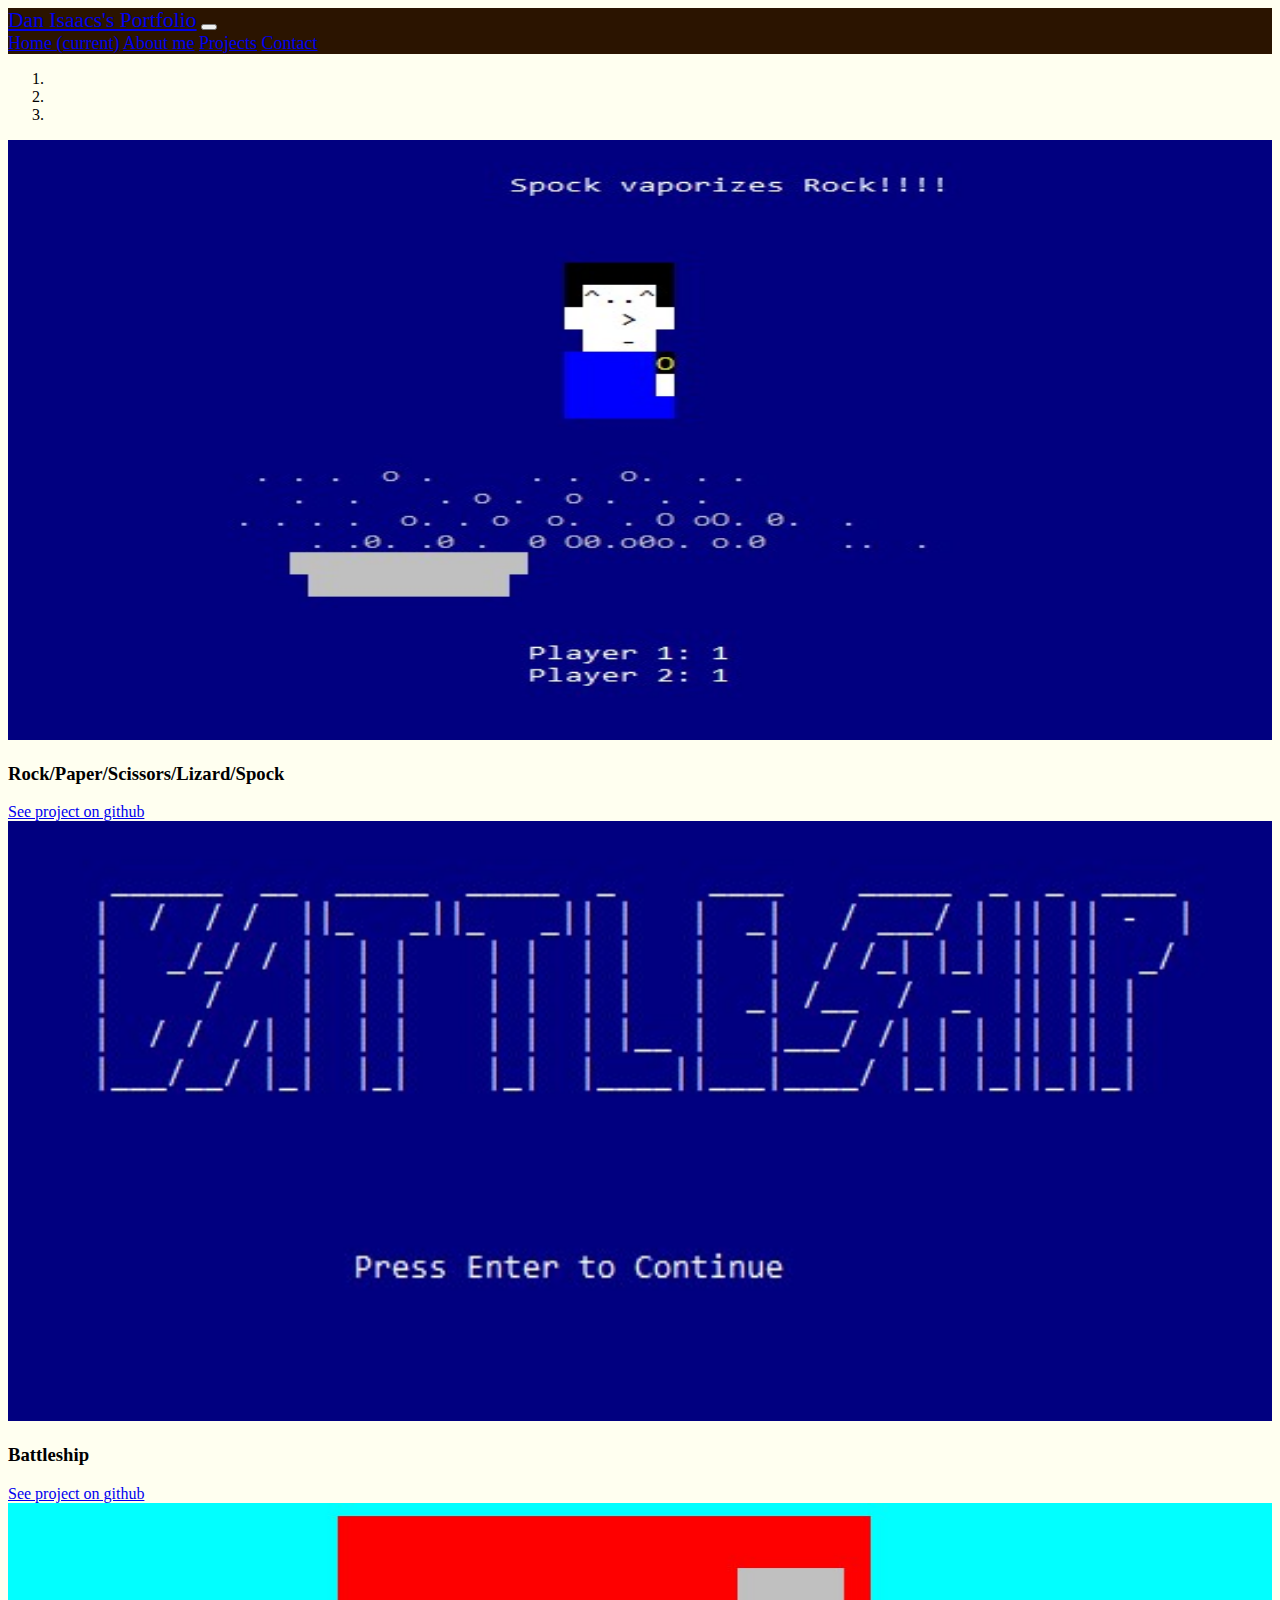
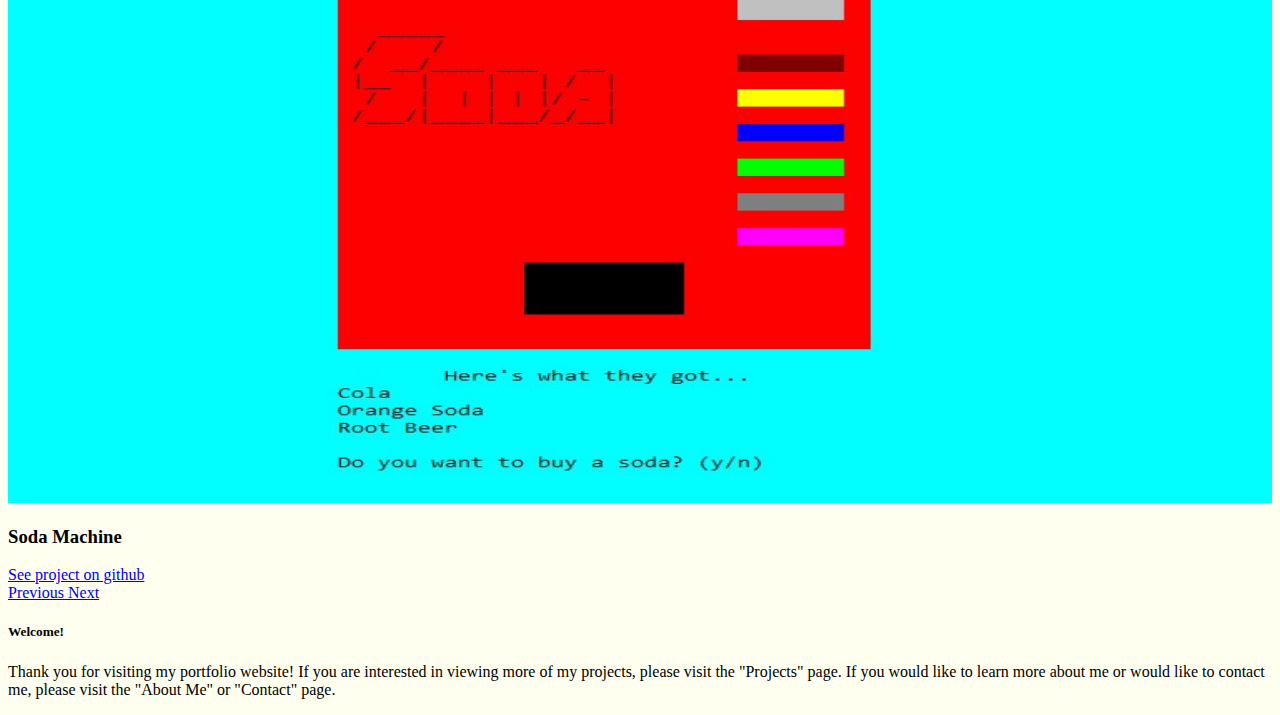
<file: index.html>
<!DOCTYPE html>
<html>
    <head>
        <meta charset="UTF-8">
        <meta name="description" content="This is Dan Isaacs's software development portfolio.">
        <meta name="keywords" content="dan, daniel, isaacs, software, development, developer, portfolio">
        <meta name="author" content="Dan Isaacs">
        <meta name="viewport" content="width=device-width, initial-scale=1">
        <title>Dan Isaacs's Portfolio</title>
        <link rel="stylesheet" href="https://stackpath.bootstrapcdn.com/bootstrap/4.1.3/css/bootstrap.min.css" integrity="sha384-MCw98/SFnGE8fJT3GXwEOngsV7Zt27NXFoaoApmYm81iuXoPkFOJwJ8ERdknLPMO" crossorigin="anonymous">
        <link rel="stylesheet" type="text/css" href="styles\styles.css">
        
    </head>
    <body>
        <nav class="navbar navbar-expand-lg navbar-dark">
            <a class="navbar-brand" href="inde">Dan Isaacs's Portfolio</a>
            <button class="navbar-toggler" type="button" data-toggle="collapse" data-target="#navbarNavAltMarkup" aria-controls="navbarNavAltMarkup" aria-expanded="false" aria-label="Toggle navigation">
                <span class="navbar-toggler-icon"></span>
            </button>
            <div class="collapse navbar-collapse" id="navbarNavAltMarkup">
                <div class="navbar-nav">
                    <a class="nav-item nav-link active" href="index.html">Home <span class="sr-only">(current)</span></a>
                    <a class="nav-item nav-link active" href="aboutme.html">About me</a>
                    <a class="nav-item nav-link active" href="projects.html">Projects</a>
                    <a class="nav-item nav-link active" href="contact.html">Contact</a>
                </div>
            </div>
        </nav>


        

        <div id="carouselExampleIndicators"class="carousel slide" data-bs-ride="carousel">
            <ol class="carousel-indicators">
                <li data-target="#carouselExampleIndicators" data-slide-to="0" class="active"></li>
                <li data-target="#carousel-item1" data-slide-to="1"></li>
                <li data-target="#carousel-item2" data-slide-to="2"></li>
              </ol>
            <div class="carousel-inner">
                <div class="carousel-item active">
                    <img src="images/RSPLSBattle1.jpg" class="project-image" alt="Rock, paper, scissors, lizard, spock game screenshot.">
                    <div class="carousel-caption d-none d-md-block">
                        <h3 class="card-title">Rock/Paper/Scissors/Lizard/Spock</h3>
                        <a href="https://github.com/deisaacs98/RPSLS_project" class="btn btn-primary">See project on github</a>
                    </div>
                </div>
                <div class="carousel-item" id = carousel-item1>
                    <img src="images/BattleshipTitleMenu.jpg" class="project-image" alt="Battleship game screenshot.">
                    <div class="carousel-caption d-none d-md-block">
                        <h3 class="card-title">Battleship</h3>
                        <a href="https://github.com/deisaacs98/Battleship_project" class="btn btn-primary">See project on github</a>
                    </div>
                </div>
                <div class="carousel-item" id = carousel-item2>
                    <img src="images/SodaMachineImage.jpg" class="project-image" alt="Soda Machine project console screenshot.">
                    <div class="carousel-caption d-none d-md-block">
                        <h3 class="card-title">Soda Machine</h3>
                        <a href="https://github.com/deisaacs98/SodaMachine_project" class="btn btn-primary">See project on github</a>
                    </div>
                </div>
            <a class="carousel-control-prev" href="#carouselExampleIndicators" role="button" data-slide="prev">
                <span class="carousel-control-prev-icon" aria-hidden="true"></span>
                <span class="sr-only">Previous</span>
              </a>
              <a class="carousel-control-next" href="#carouselExampleIndicators" role="button" data-slide="next">
                <span class="carousel-control-next-icon" aria-hidden="true"></span>
                <span class="sr-only">Next</span>
              </a>
        </div>

        <div class="card" >
            <div class="card-body">
                <h5 class="card-title">Welcome!</h5>
                <p class="card-text">Thank you for visiting my portfolio website! If you are interested in viewing
                    more of my projects, please visit the "Projects" page. If you would like to learn more about me
                    or would like to contact me, please visit the "About Me" or "Contact" page.
                    
            </div>
        </div>


        
        <script src="https://code.jquery.com/jquery-3.3.1.slim.min.js" integrity="sha384-q8i/X+965DzO0rT7abK41JStQIAqVgRVzpbzo5smXKp4YfRvH+8abtTE1Pi6jizo" crossorigin="anonymous"></script>
        <script src="https://cdnjs.cloudflare.com/ajax/libs/popper.js/1.14.3/umd/popper.min.js" integrity="sha384-ZMP7rVo3mIykV+2+9J3UJ46jBk0WLaUAdn689aCwoqbBJiSnjAK/l8WvCWPIPm49" crossorigin="anonymous"></script>
        <script src="https://stackpath.bootstrapcdn.com/bootstrap/4.1.3/js/bootstrap.min.js" integrity="sha384-ChfqqxuZUCnJSK3+MXmPNIyE6ZbWh2IMqE241rYiqJxyMiZ6OW/JmZQ5stwEULTy" crossorigin="anonymous"></script>
    </body>
</html>
</file>
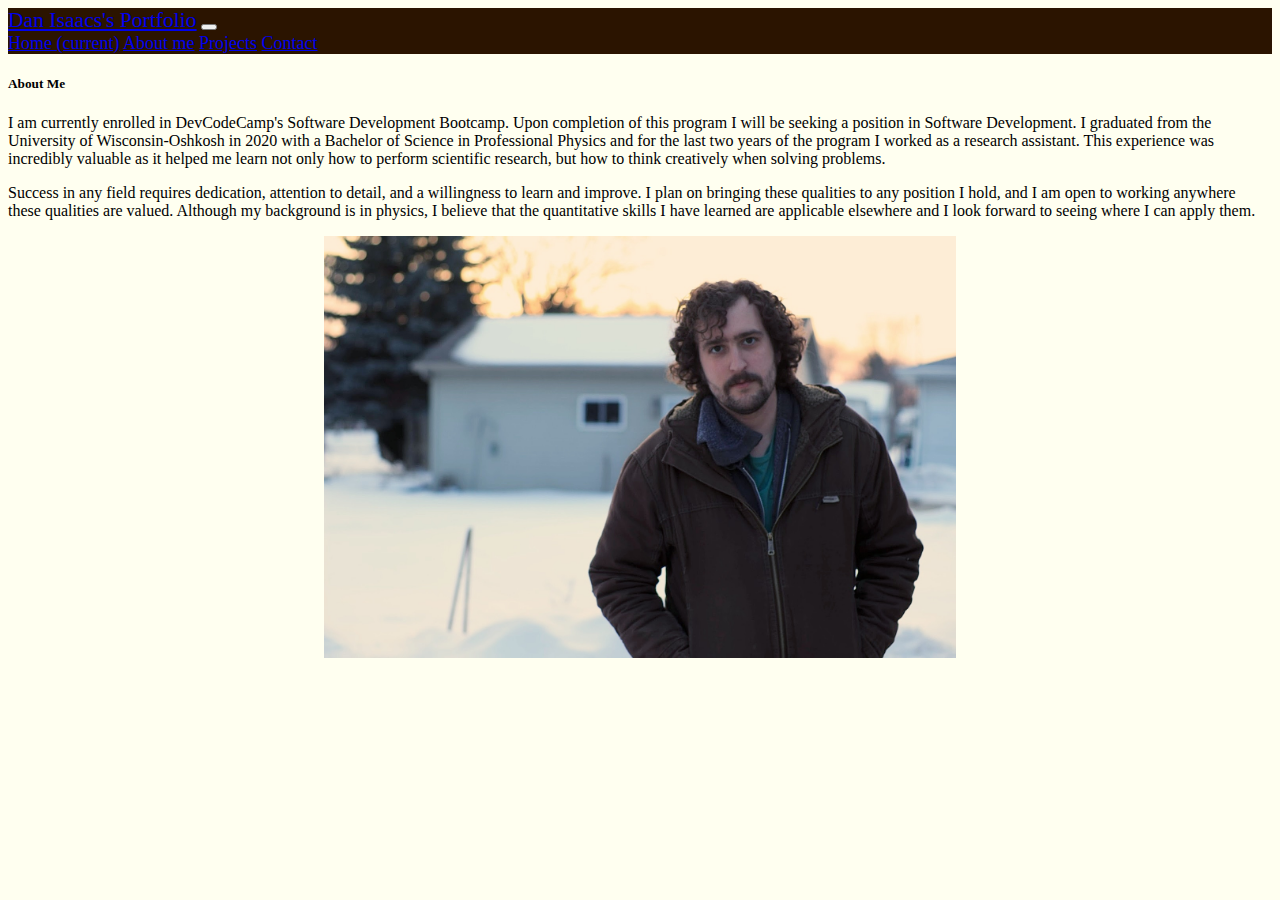
<file: aboutme.html>
<!DOCTYPE html>
<html>
    <head>
        <meta charset="UTF-8">
        <meta name="description" content="This is Dan Isaacs's software development portfolio.">
        <meta name="keywords" content="dan, daniel, isaacs, software, development, developer, portfolio">
        <meta name="author" content="Dan Isaacs">
        <meta name="viewport" content="width=device-width, initial-scale=1">
        <title>About Me</title>
        <link rel="stylesheet" href="https://stackpath.bootstrapcdn.com/bootstrap/4.1.3/css/bootstrap.min.css" integrity="sha384-MCw98/SFnGE8fJT3GXwEOngsV7Zt27NXFoaoApmYm81iuXoPkFOJwJ8ERdknLPMO" crossorigin="anonymous">
        <link rel="stylesheet" type="text/css" href="styles\styles.css">
        
    </head>
    <body>
        <nav class="navbar navbar-expand-lg navbar-dark">
            <a class="navbar-brand" href="index.html">Dan Isaacs's Portfolio</a>
            <button class="navbar-toggler" type="button" data-toggle="collapse" data-target="#navbarNavAltMarkup" aria-controls="navbarNavAltMarkup" aria-expanded="false" aria-label="Toggle navigation">
                <span class="navbar-toggler-icon"></span>
            </button>
            <div class="collapse navbar-collapse" id="navbarNavAltMarkup">
                <div class="navbar-nav">
                    <a class="nav-item nav-link active" href="index.html">Home <span class="sr-only">(current)</span></a>
                    <a class="nav-item nav-link active" href="aboutme.html">About me</a>
                    <a class="nav-item nav-link active" href="projects.html">Projects</a>
                    <a class="nav-item nav-link active" href="contact.html">Contact</a>
                </div>
            </div>
        </nav>
        
        <div class="card">

            <div class="card-body">
                        
                <h5 class="card-title">About Me</h5>
                <p class="card-text">I am currently enrolled in DevCodeCamp's Software Development Bootcamp. Upon completion of this program I will be seeking a position in Software Development. 
                    I graduated from the University of Wisconsin-Oshkosh in 2020 with a Bachelor of Science in Professional Physics and for the last two years of the program I worked as a research assistant. 
                    This experience was incredibly valuable as it helped me learn not only how to perform scientific research, but how to think creatively when solving problems. 

                    <p class="card-text">Success in any field requires dedication, attention to detail, and a willingness to learn and improve. I plan on bringing these qualities to any position I hold,
                         and I am open to working anywhere these qualities are valued. Although my background is in physics, I believe that the quantitative skills I have learned are applicable elsewhere 
                         and I look forward to seeing where I can apply them.</p></p>
                         <img class="personal-image" src="images/disaacs.jpg" alt="Dan Isaacs photo.">

            </div>
            
        
        </div>
        
        
        
        <script src="https://code.jquery.com/jquery-3.3.1.slim.min.js" integrity="sha384-q8i/X+965DzO0rT7abK41JStQIAqVgRVzpbzo5smXKp4YfRvH+8abtTE1Pi6jizo" crossorigin="anonymous"></script>
        <script src="https://cdnjs.cloudflare.com/ajax/libs/popper.js/1.14.3/umd/popper.min.js" integrity="sha384-ZMP7rVo3mIykV+2+9J3UJ46jBk0WLaUAdn689aCwoqbBJiSnjAK/l8WvCWPIPm49" crossorigin="anonymous"></script>
        <script src="https://stackpath.bootstrapcdn.com/bootstrap/4.1.3/js/bootstrap.min.js" integrity="sha384-ChfqqxuZUCnJSK3+MXmPNIyE6ZbWh2IMqE241rYiqJxyMiZ6OW/JmZQ5stwEULTy" crossorigin="anonymous"></script>
    </body>
</html>
</file>
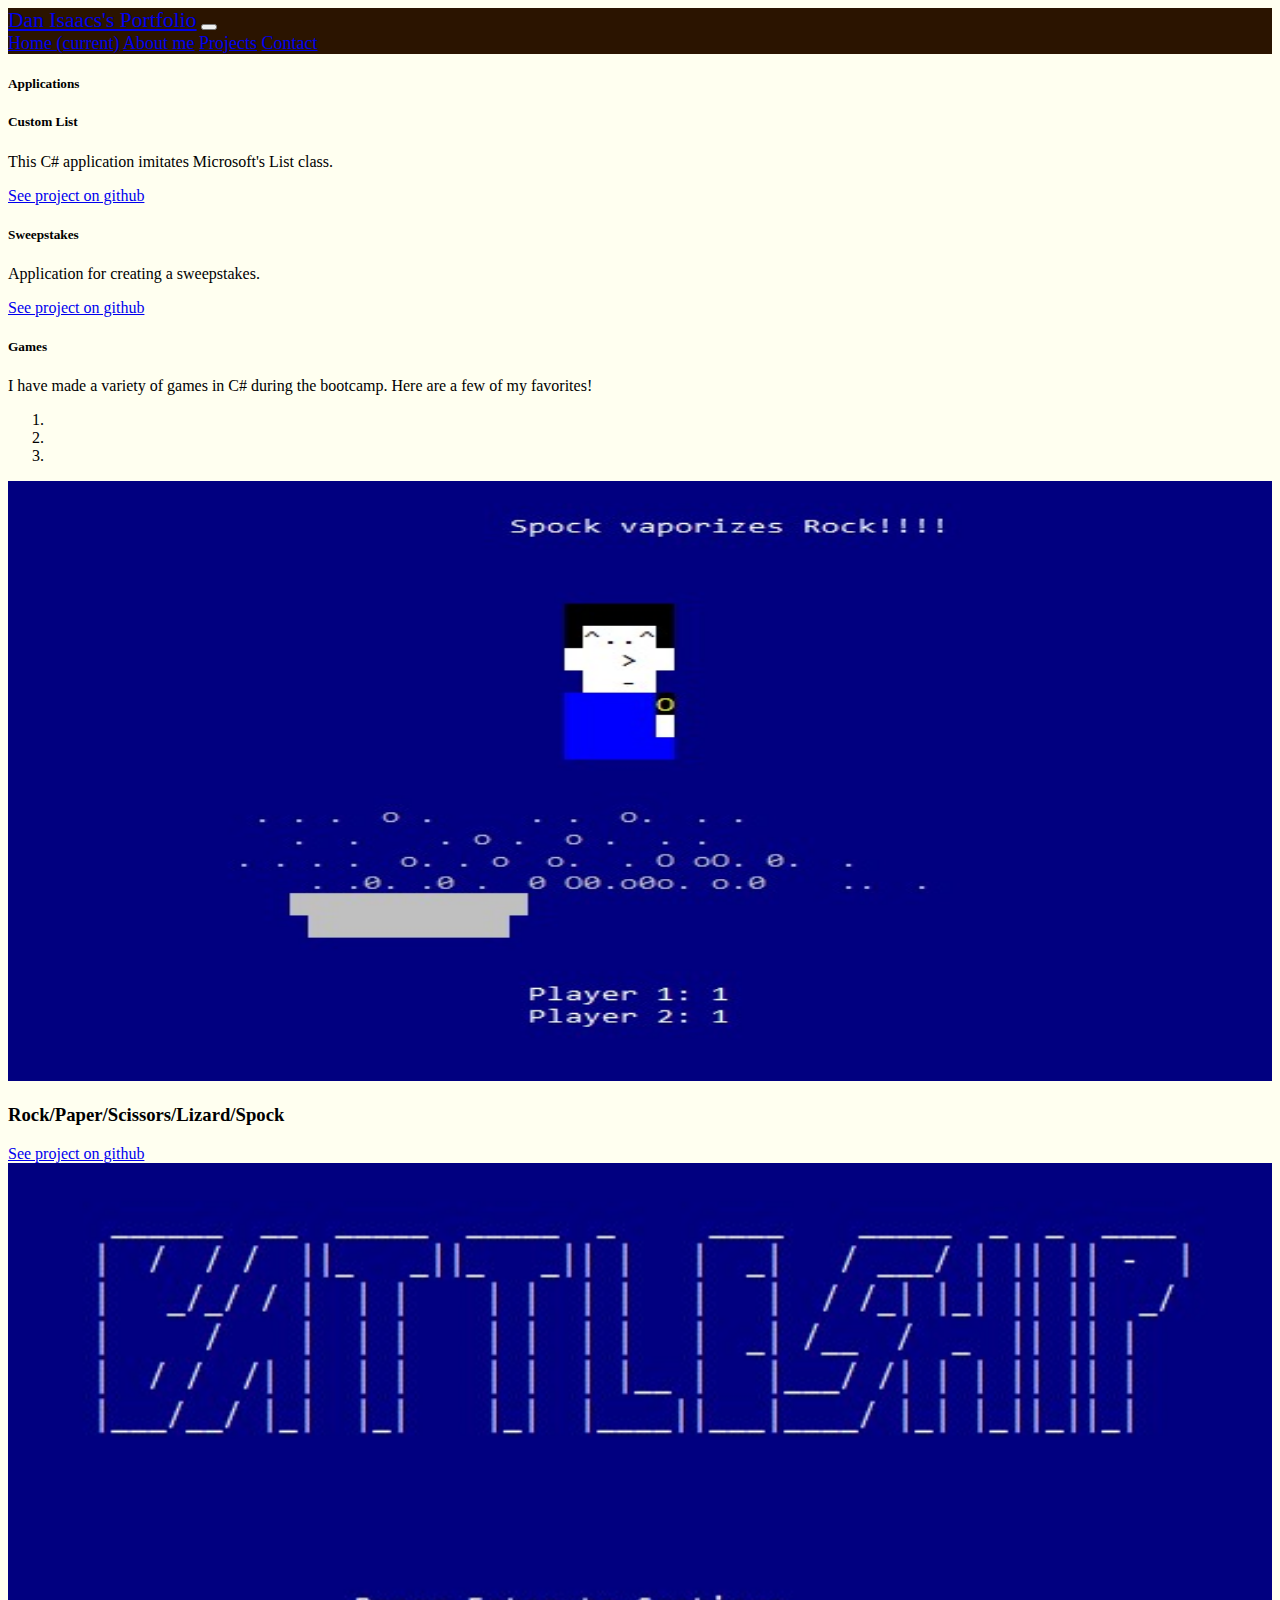
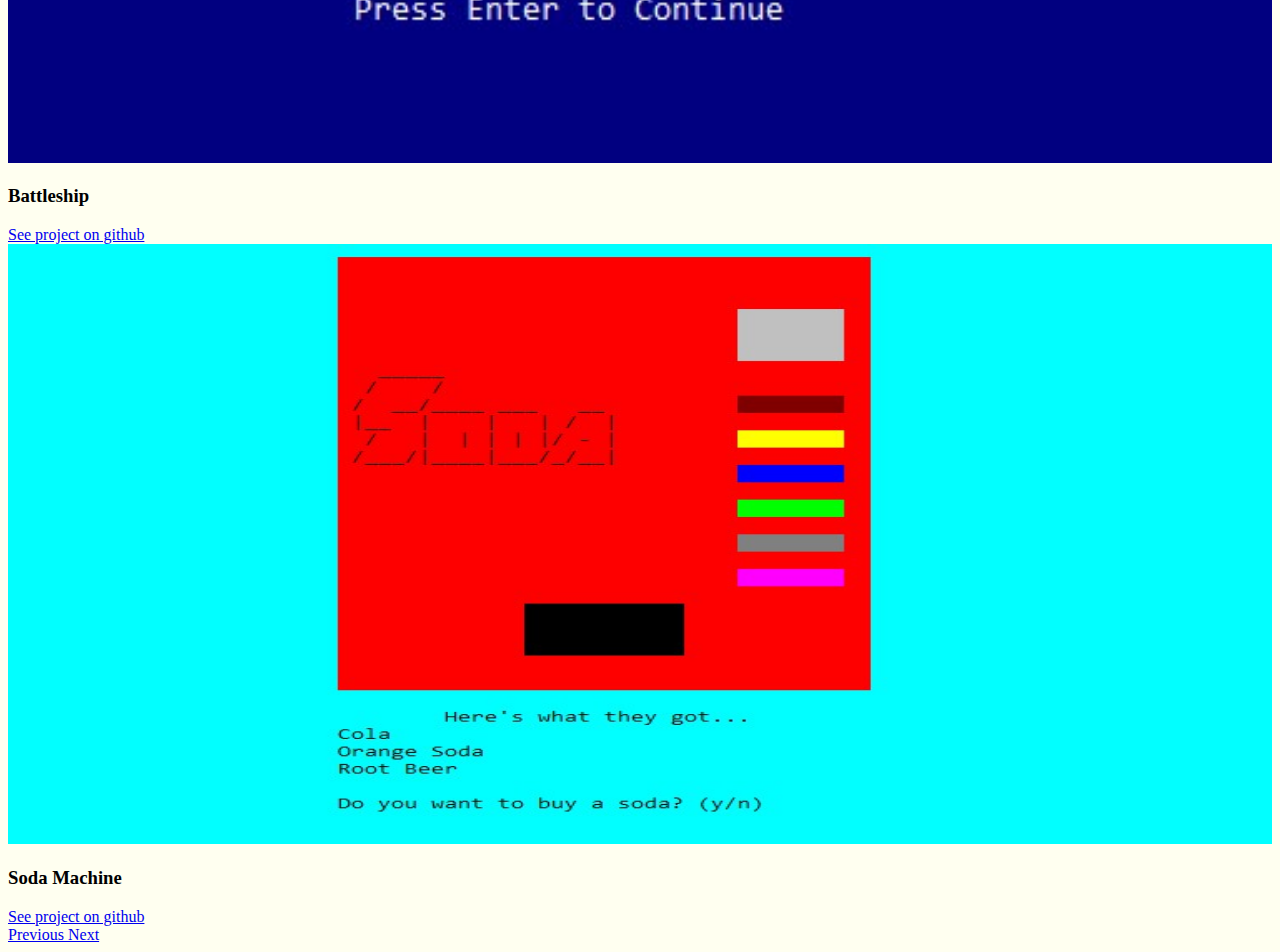
<file: projects.html>
<!DOCTYPE html>
<html>
    <head>
        <meta charset="UTF-8">
        <meta name="description" content="This is Dan Isaacs's software development portfolio.">
        <meta name="keywords" content="dan, daniel, isaacs, software, development, developer, portfolio">
        <meta name="author" content="Dan Isaacs">
        <meta name="viewport" content="width=device-width, initial-scale=1">
        <title>Projects</title>
        <link rel="stylesheet" href="https://stackpath.bootstrapcdn.com/bootstrap/4.1.3/css/bootstrap.min.css" integrity="sha384-MCw98/SFnGE8fJT3GXwEOngsV7Zt27NXFoaoApmYm81iuXoPkFOJwJ8ERdknLPMO" crossorigin="anonymous">
        <link rel="stylesheet" type="text/css" href="styles\styles.css">
        
    </head>
    <body>
        <nav class="navbar navbar-expand-lg navbar-dark">
            <a class="navbar-brand" href="inde">Dan Isaacs's Portfolio</a>
            <button class="navbar-toggler" type="button" data-toggle="collapse" data-target="#navbarNavAltMarkup" aria-controls="navbarNavAltMarkup" aria-expanded="false" aria-label="Toggle navigation">
                <span class="navbar-toggler-icon"></span>
            </button>
            <div class="collapse navbar-collapse" id="navbarNavAltMarkup">
                <div class="navbar-nav">
                    <a class="nav-item nav-link active" href="index.html">Home <span class="sr-only">(current)</span></a>
                    <a class="nav-item nav-link active" href="aboutme.html">About me</a>
                    <a class="nav-item nav-link active" href="projects.html">Projects</a>
                    <a class="nav-item nav-link active" href="contact.html">Contact</a>
                </div>
            </div>
        </nav>
        <div class = "card">
            <div class = "card-body">
                <h5 class="card-title">Applications</h5>
                <div class="row">
                    <div class="col-sm-4">
                      <div class="card">
                        <div class="card-body">
                          <h5 class="card-title">Custom List</h5>
                          <p class="card-text">This C# application imitates Microsoft's List class.</p>
                          <a href="https://github.com/deisaacs98/CustomList_project" class="btn btn-primary">See project on github</a>
                        </div>
                      </div>
                    </div>
                    <div class="col-sm-4">
                      <div class="card">
                        <div class="card-body">
                          <h5 class="card-title">Sweepstakes</h5>
                          <p class="card-text">Application for creating a sweepstakes.</p>
                          <a href="https://github.com/deisaacs98/Sweepstakes_project" class="btn btn-primary">See project on github</a>
                        </div>
                      </div>
                    </div>
                  </div>        
            </div>
        </div>

        <div class="card" >
            <div class="card-body">
                <h5 class="card-title">Games</h5>
                <p class="card-text">I have made a variety of games in C# during the bootcamp. Here are a few of my favorites!</p>
                    
            </div>
        </div>

        <div id="carouselExampleIndicators"class="carousel slide" data-bs-ride="carousel">
            <ol class="carousel-indicators">
                <li data-target="#carouselExampleIndicators" data-slide-to="0" class="active"></li>
                <li data-target="#carousel-item1" data-slide-to="1"></li>
                <li data-target="#carousel-item2" data-slide-to="2"></li>
              </ol>
            <div class="carousel-inner">
                <div class="carousel-item active">
                    <img src="images/RSPLSBattle1.jpg" class="project-image" alt="Rock, paper, scissors, lizard, spock game screenshot.">
                    <div class="carousel-caption d-none d-md-block">
                        <h3 class="card-title">Rock/Paper/Scissors/Lizard/Spock</h3>
                        <a href="https://github.com/deisaacs98/RPSLS_project" class="btn btn-primary">See project on github</a>
                    </div>
                </div>
                <div class="carousel-item" id = carousel-item1>
                    <img src="images/BattleshipTitleMenu.jpg" class="project-image" alt="Battleship game screenshot.">
                    <div class="carousel-caption d-none d-md-block">
                        <h3 class="card-title">Battleship</h3>
                        <a href="https://github.com/deisaacs98/Battleship_project" class="btn btn-primary">See project on github</a>
                    </div>
                </div>
                <div class="carousel-item" id = carousel-item2>
                    <img src="images/SodaMachineImage.jpg" class="project-image" alt="Soda Machine project console screenshot.">
                    <div class="carousel-caption d-none d-md-block">
                        <h3 class="card-title">Soda Machine</h3>
                        <a href="https://github.com/deisaacs98/SodaMachine_project" class="btn btn-primary">See project on github</a>
                    </div>
                </div>
            <a class="carousel-control-prev" href="#carouselExampleIndicators" role="button" data-slide="prev">
                <span class="carousel-control-prev-icon" aria-hidden="true"></span>
                <span class="sr-only">Previous</span>
              </a>
              <a class="carousel-control-next" href="#carouselExampleIndicators" role="button" data-slide="next">
                <span class="carousel-control-next-icon" aria-hidden="true"></span>
                <span class="sr-only">Next</span>
              </a>
        </div>




        
        <script src="https://code.jquery.com/jquery-3.3.1.slim.min.js" integrity="sha384-q8i/X+965DzO0rT7abK41JStQIAqVgRVzpbzo5smXKp4YfRvH+8abtTE1Pi6jizo" crossorigin="anonymous"></script>
        <script src="https://cdnjs.cloudflare.com/ajax/libs/popper.js/1.14.3/umd/popper.min.js" integrity="sha384-ZMP7rVo3mIykV+2+9J3UJ46jBk0WLaUAdn689aCwoqbBJiSnjAK/l8WvCWPIPm49" crossorigin="anonymous"></script>
        <script src="https://stackpath.bootstrapcdn.com/bootstrap/4.1.3/js/bootstrap.min.js" integrity="sha384-ChfqqxuZUCnJSK3+MXmPNIyE6ZbWh2IMqE241rYiqJxyMiZ6OW/JmZQ5stwEULTy" crossorigin="anonymous"></script>
    </body>
</html>
</file>
